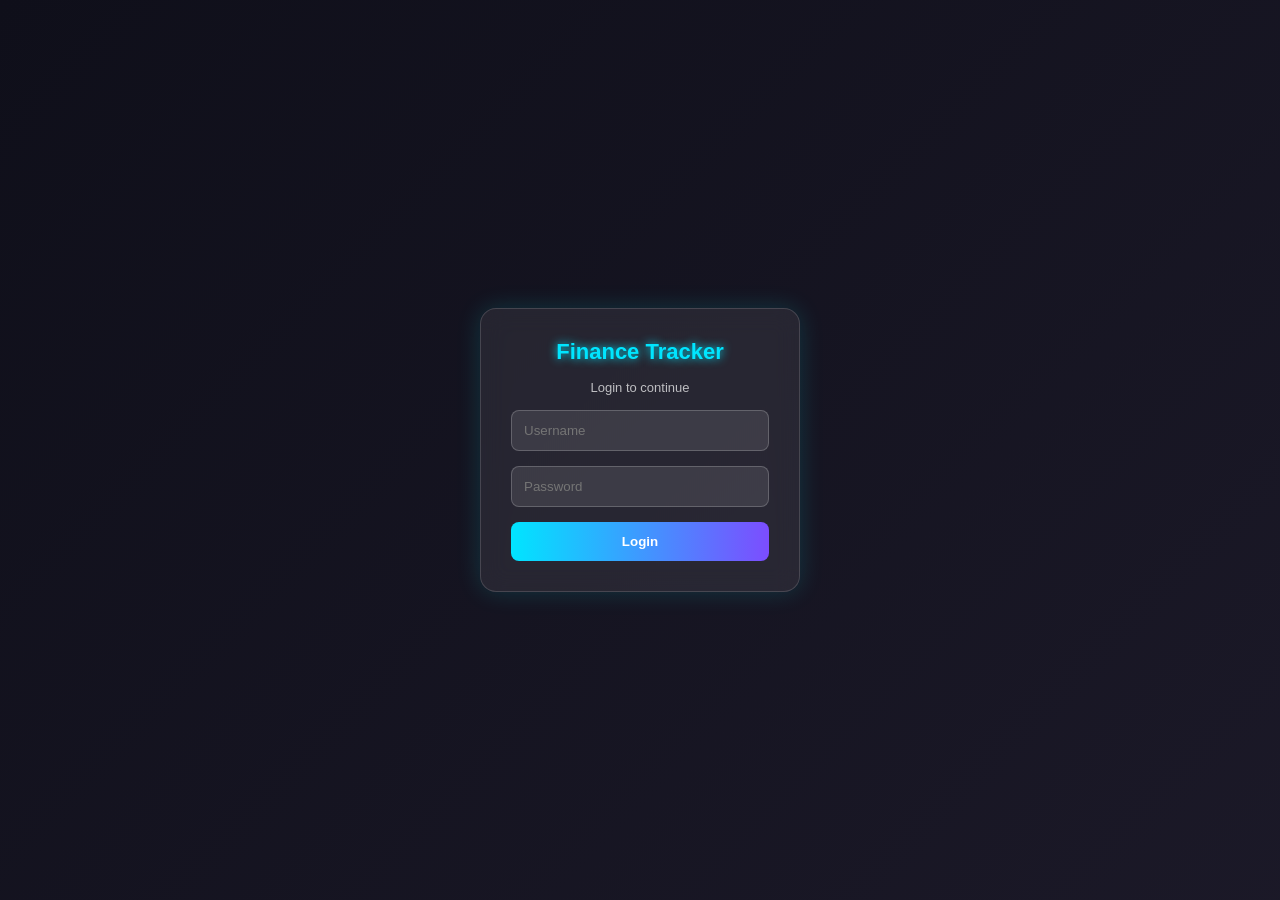
<file: index.html>
<!DOCTYPE html>
<html lang="en">
<head>
    <meta charset="UTF-8">
    <title>Finance Tracker Login</title>

    <link rel="stylesheet" href="style.css">
</head>

<body>

    <div class="login-container">

        <form onsubmit="loginUser(event)" class="login-box">

            <h1>Finance Tracker</h1>
            <p>Login to continue</p>

            <input type="text" placeholder="Username" required>

            <input type="password" placeholder="Password" required>

            <button type="submit">Login</button>

        </form>

    </div>

    <script src="app.js"></script>
    

</body>
</html>
</file>
<file: style.css>
/* RESET */
* {
    margin: 0;
    padding: 0;
    box-sizing: border-box;
    font-family: "Segoe UI", sans-serif;
}

/* Animated dark background */
body {
    height: 100vh;
    display: flex;
    justify-content: center;
    align-items: center;

    background: linear-gradient(-45deg, #0f0f1a, #141e30, #1f1c2c, #0f0f1a);
    background-size: 400% 400%;
    animation: gradientBG 10s ease infinite;
}

/* Background animation */
@keyframes gradientBG {
    0% { background-position: 0% 50%; }
    50% { background-position: 100% 50%; }
    100% { background-position: 0% 50%; }
}

/* Center container */
.login-container {
    display: flex;
    justify-content: center;
    align-items: center;
}

/* Glass login box */
.login-box {
    width: 320px;
    padding: 30px;
    border-radius: 16px;

    background: rgba(255, 255, 255, 0.08);
    backdrop-filter: blur(12px);

    border: 1px solid rgba(255, 255, 255, 0.15);
    box-shadow: 0 0 25px rgba(0, 255, 255, 0.15);

    display: flex;
    flex-direction: column;
    gap: 15px;

    color: white;
    text-align: center;
}

/* Title */
.login-box h1 {
    font-size: 22px;
    color: #00e5ff;
    text-shadow: 0 0 10px #00e5ff;
}

.login-box p {
    font-size: 13px;
    opacity: 0.7;
}

/* Inputs */
.login-box input {
    padding: 12px;
    border: none;
    border-radius: 8px;
    outline: none;

    background: rgba(255, 255, 255, 0.1);
    color: white;

    border: 1px solid rgba(255, 255, 255, 0.2);
}

/* Input glow on focus */
.login-box input:focus {
    border: 1px solid #00e5ff;
    box-shadow: 0 0 10px #00e5ff;
}

/* Button */
.login-box button {
    padding: 12px;
    border: none;
    border-radius: 8px;

    background: linear-gradient(90deg, #00e5ff, #7c4dff);
    color: white;
    font-weight: bold;

    cursor: pointer;

    transition: 0.3s;
}

/* Button hover glow */
.login-box button:hover {
    box-shadow: 0 0 15px #00e5ff;
    transform: scale(1.05);
}
/* DASHBOARD */
.dashboard {
    padding: 30px;
    color: white;
    text-align: center;
}

.cards {
    display: flex;
    justify-content: center;
    gap: 20px;
    margin-top: 20px;
}

.card {
    width: 150px;
    padding: 20px;
    border-radius: 12px;

    background: rgba(255,255,255,0.08);
    backdrop-filter: blur(10px);

    border: 1px solid rgba(255,255,255,0.2);
}

.actions {
    margin-top: 30px;
}

.actions input {
    padding: 10px;
    border-radius: 8px;
    border: none;
    outline: none;
}

.actions button {
    margin: 5px;
    padding: 10px;
    border: none;
    border-radius: 8px;
    cursor: pointer;

    background: linear-gradient(90deg, #00e5ff, #7c4dff);
    color: white;
}
/* MOBILE APP STYLE */

.phone-app {
    width: 380px;
    min-height: 700px;

    padding: 20px;

    border-radius: 30px;

    background: rgba(255,255,255,0.08);

    backdrop-filter: blur(15px);

    box-shadow: 0 0 30px rgba(0,229,255,0.2);

    color: white;
}

.top-bar {
    text-align: center;
    margin-bottom: 25px;
}

.top-bar h2 {
    color: #00e5ff;
    margin-bottom: 5px;
}

.balance-card {
    background: linear-gradient(
        135deg,
        #00e5ff,
        #7c4dff
    );

    padding: 25px;

    border-radius: 20px;

    text-align: center;

    margin-bottom: 25px;
}

.balance-card h1 {
    margin-top: 10px;
    font-size: 40px;
}

.stats {
    display: flex;
    gap: 15px;
    margin-bottom: 25px;
}

.mini-card {
    flex: 1;

    padding: 20px;

    border-radius: 15px;

    background: rgba(255,255,255,0.08);

    text-align: center;
}

.transaction-box {
    display: flex;
    flex-direction: column;
    gap: 12px;
}

.transaction-box input {
    padding: 14px;
    border-radius: 10px;
    border: none;
    outline: none;
}

.transaction-box button {
    padding: 14px;

    border: none;

    border-radius: 10px;

    background: linear-gradient(
        90deg,
        #00e5ff,
        #7c4dff
    );

    color: white;

    font-weight: bold;

    cursor: pointer;

    transition: 0.3s;
}

.transaction-box button:hover {
    transform: scale(1.03);
}
#transactions{
    list-style:none;
    margin-top:15px;
    text-align:left;
}

#transactions li{
    padding:12px;
    margin-top:10px;

    background:rgba(255,255,255,0.08);

    border-radius:10px;
}
.developer{
    margin-top:20px;

    text-align:center;

    color:#00e5ff;

    font-weight:bold;

    text-shadow:0 0 10px #00e5ff;
}
</file>
